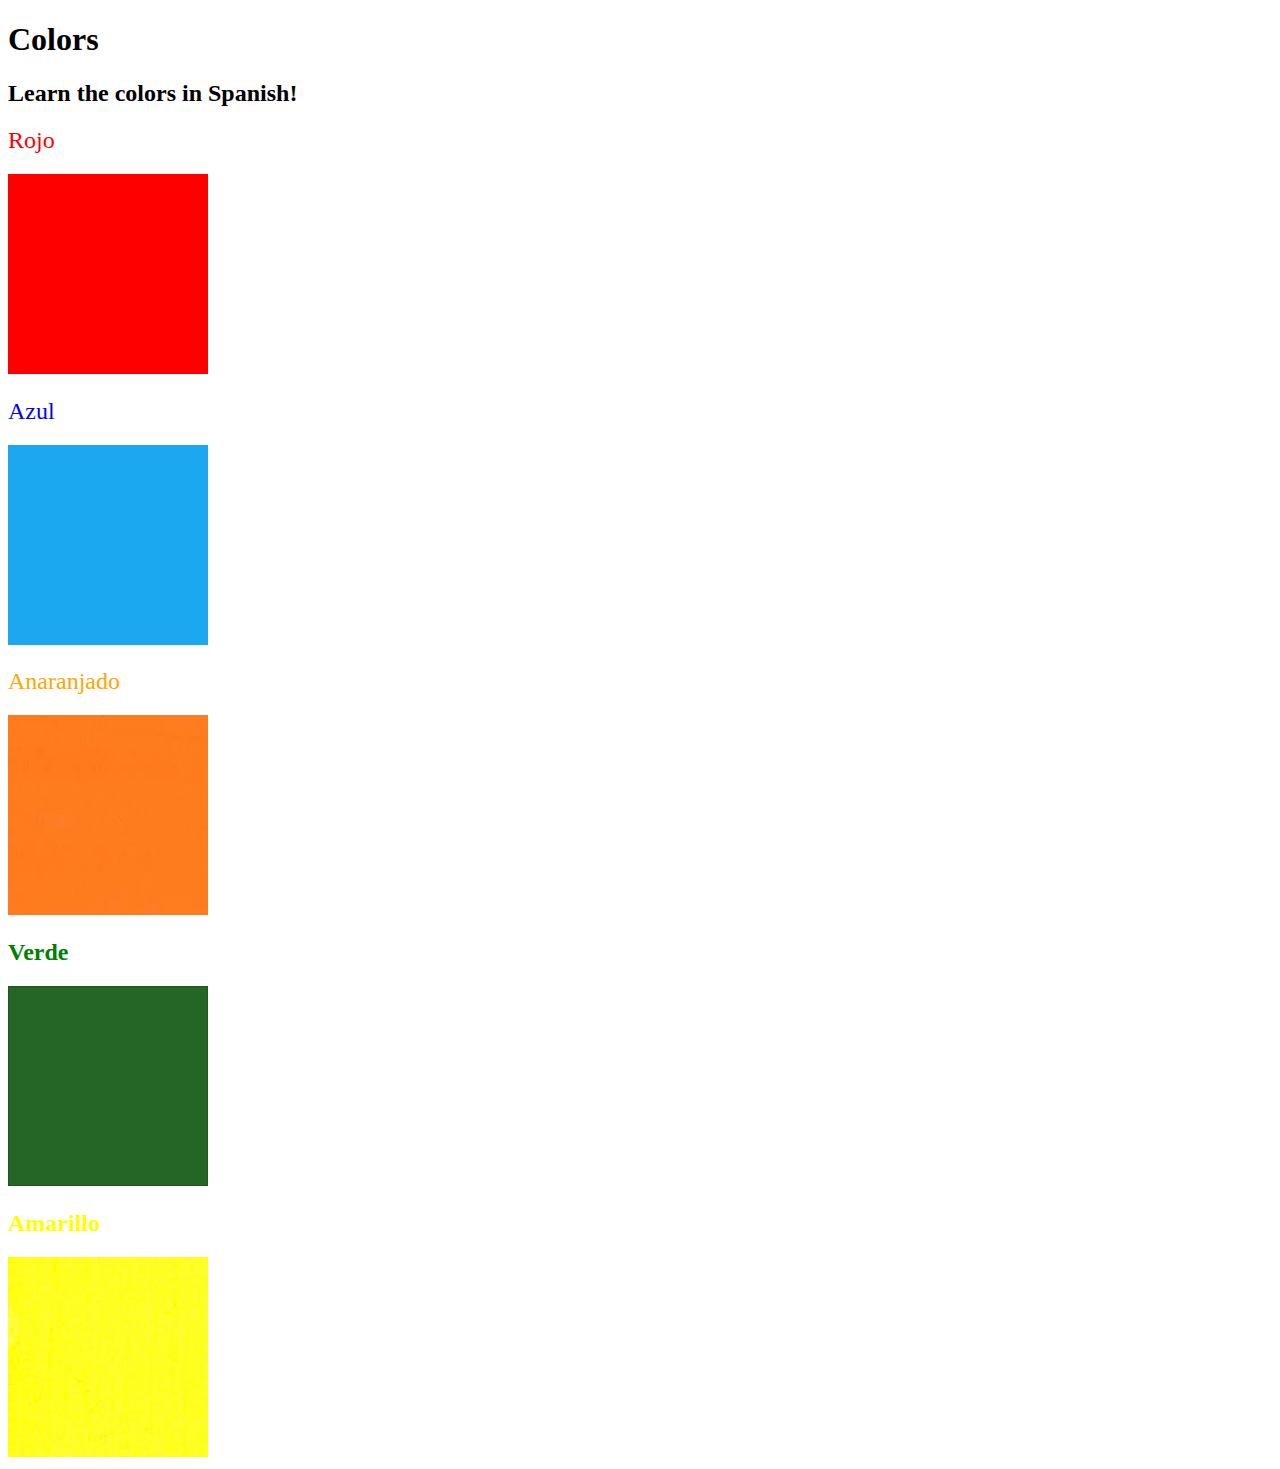
<file: Work/Prelim/Intermediate/Color (1)/index.html>
<!DOCTYPE html>
<html lang="en">
  <head>
    <meta charset="UTF-8" />
    <title>Spanish Vocabulary</title>
    <link rel="stylesheet" href="./style.css" />
  </head>

  <body>
    <h1>Colors</h1>
    <h2>Learn the colors in Spanish!</h2>
    <h2 class="color-title" id="red">Rojo</h2>
    <img src="./assets/images/red.png" alt="red" />

    <h2 class="color-title" id="blue">Azul</h2>
    <img src="./assets/images/blue.png" alt="blue" />

    <h2 class="color-title" id="orange">Anaranjado</h2>
    <img src="./assets/images/orange.png" alt="orange" />

    <h2 class="color-title" id="green">Verde</h2>
    <img src="./assets/images/green.png" alt="green" />

    <h2 class="color-title" id="yellow">Amarillo</h2>
    <img src="./assets/images/yellow.png" alt="yellow" />
  </body>
</html>

<!-- 
TODOs
IMPORTANT: You should not need to make ANY CHANGES to index.html
All code should be written in your CSS file.

1. Create a CSS file and incorporate it as an external stylesheet.
2. Use CSS to style each of the color titles to meaning. 
Hint: Use the id to help if you don't know the words in spanish.
3. Use CSS to change all the color titles to have "font-weight: normal;"
4. Use CSS (not HTML) to make all the images 200px heigh and 200px wide. 
Hint: 
https://developer.mozilla.org/en-US/docs/Web/CSS/height
https://developer.mozilla.org/en-US/docs/Web/CSS/width
-->
</file>
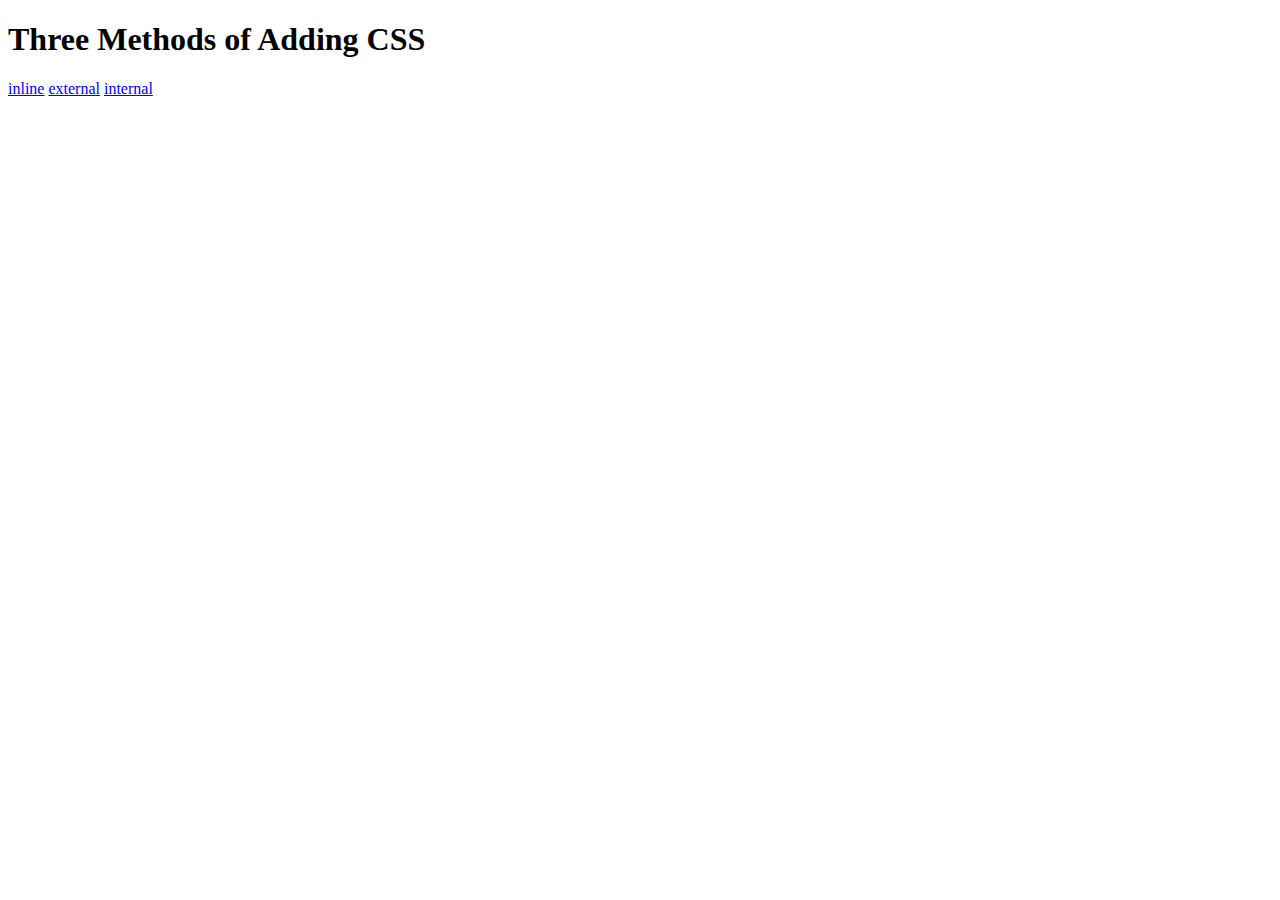
<file: Work/Prelim/Intermediate/CSS (2)/index.html>
<!DOCTYPE html>
<html lang="en">

<head>
  <meta charset="UTF-8">
  <title>Adding CSS</title>
</head>

<body>
  <h1>Three Methods of Adding CSS</h1>
  <!-- Create 3 Links to The 3 Webpages: inline, internal and external -->

   <a href = "inline.html">inline</a>
   <a href = "external.html">external</a>
   <a href = "internal.html">internal</a>
</body>

</html>
</file>
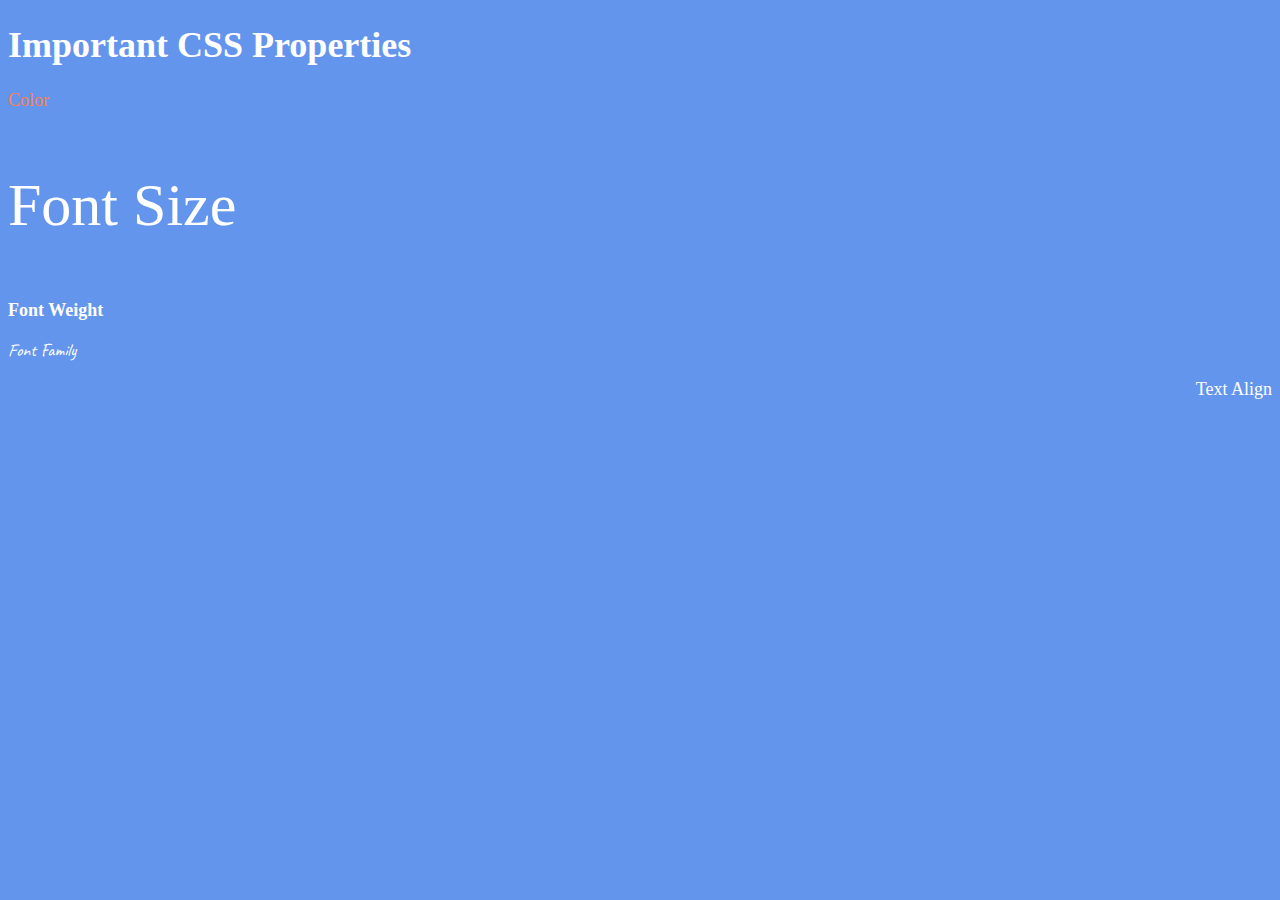
<file: Work/Prelim/Intermediate/Font/index.html>
<!DOCTYPE html>
<html lang="en">

<head>
  <meta charset="UTF-8">
  <title>CSS Properties</title>
  <style>
    html{
      font-size: 30px;
    }
    body {
      background-color: cornflowerblue;
      color: white;
      font-size: 18px;
    }
    #color{
      color: coral;
    }

    #font{
      font-size: 2rem;
    }

    #weight{
      font-weight: 900;
    }

    #Align{
      text-align: right;
    }

    #Family{
      font-family: "Caveat", serif;
      font-optical-sizing: auto;
      font-weight:weight;
      font-style: normal;
    }

    

    /* Don't change the CSS above, add Your CSS below */

  </style>
  <link rel="preconnect" href="https://fonts.googleapis.com">
  <link rel="preconnect" href="https://fonts.gstatic.com" crossorigin>
  <link href="https://fonts.googleapis.com/css2?family=Caveat:wght@400..700&display=swap" rel="stylesheet">
</head>

<body>
  <h1>Important CSS Properties</h1>
  <p id="color">Color</p>
  <p id="font">Font Size</p>
  <p id= "weight">Font Weight</p>
  <p id="Family">Font Family</p>
  <p id="Align">Text Align</p>

  <!-- TODOs
  1. Change the color of <p>Color</p> to "coral" color.
  2. Change the font size of <p>Font Size</p> to 2X the size of the root font size.
  3. Change the font weight of <p>Font Weight</p> to 900.
  4. Change the font family of <p>Font Family</p> to the Google font Caveat with regular (400) font weight.
  Link: https://fonts.google.com/specimen/Caveat
  5. Change the <p>Text Align</p> to right align.
  6. Change the the root (html element) font size to 30px -->
</body>

</html>
</file>
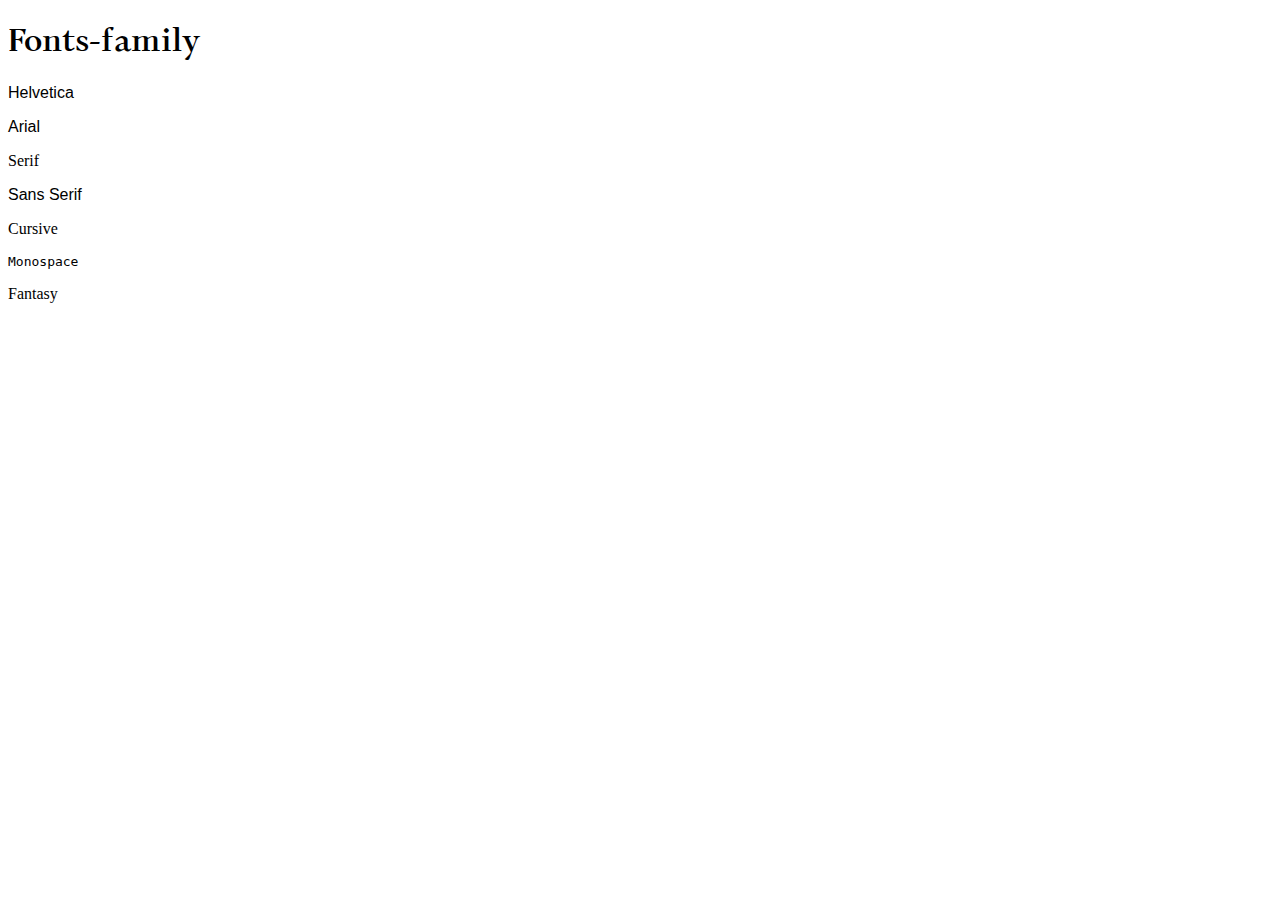
<file: Work/Prelim/Intermediate/Font/font-family.html>
<!DOCTYPE html>
<html lang="en">

<head>
  <meta charset="UTF-8">
  <title>Font Family</title>
  <style>
    #helvetica {
      font-family: Helvetica, sans-serif;
    }

    #arial {
      font-family: Arial, sans-serif;
    }

    #serif {
      font-family: serif;
    }

    #sans-serif {
      font-family: sans-serif;
    }

    #cursive {
      font-family: cursive;
    }

    #monospace {
      font-family: monospace;
    }

    #fantasy {
      font-family: fantasy;
    }

    h1{
      font-family: "Monomakh", serif;
      font-weight: 400;
      font-style: normal;
    }
    
  </style>
  <link rel="preconnect" href="https://fonts.googleapis.com">
  <link rel="preconnect" href="https://fonts.gstatic.com" crossorigin>
  <link href="https://fonts.googleapis.com/css2?family=Monomakh&display=swap" rel="stylesheet">
</head>

<body>
  <h1>Fonts-family</h1>
  <p id="helvetica">Helvetica</p>
  <p id="arial">Arial</p>
  <p id="serif">Serif</p>
  <p id="sans-serif">Sans Serif</p>
  <p id="cursive">Cursive</p>
  <p id="monospace">Monospace</p>
  <p id="fantasy">Fantasy</p>

</body>

</html>
</file>
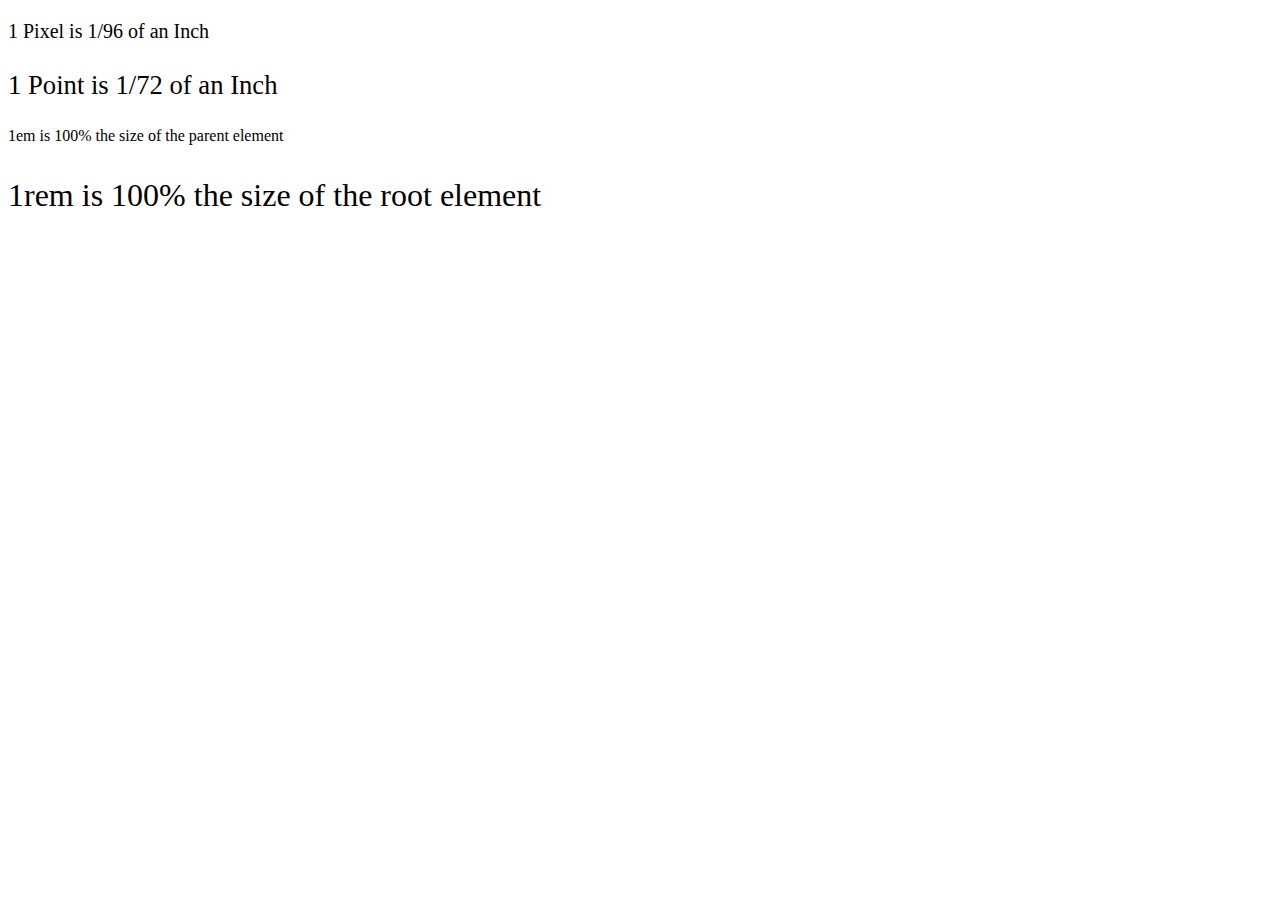
<file: Work/Prelim/Intermediate/Font/font-size.html>
<!DOCTYPE html>
<html lang="en">
  <head>
    <meta charset="UTF-8" />
    <title>Font-Size</title>
    <style>
      #pixel {
        font-size: 20px;
      }

      #point {
        font-size: 20pt;
      }

      #em {
        font-size: 1em;
      }

      #rem {
        font-size: 1rem;
      }

      footer {
        font-size: 12pt;
      }

      html {
        font-size: xx-large;
      }
    </style>
  </head>

  <body>
    <p id="pixel">1 Pixel is 1/96 of an Inch</p>
    <p id="point">1 Point is 1/72 of an Inch</p>
    <footer>
      <p id="em">1em is 100% the size of the parent element</p>
      <p id="rem">1rem is 100% the size of the root element</p>
    </footer>
  </body>
</html>
</file>
<file: Work/Prelim/Intermediate/Color (1)/style.css>
#red{
    color: red;
    font-weight: normal;

}

#blue{
    color: blue;
    font-weight: normal;
}

#orange{
    color: orange;
    font-weight: normal;
    
}

#green{
    color: green
}

#yellow{
    color: yellow;
}

img{
    height: 200px;
    width: 200px;
}
</file>
